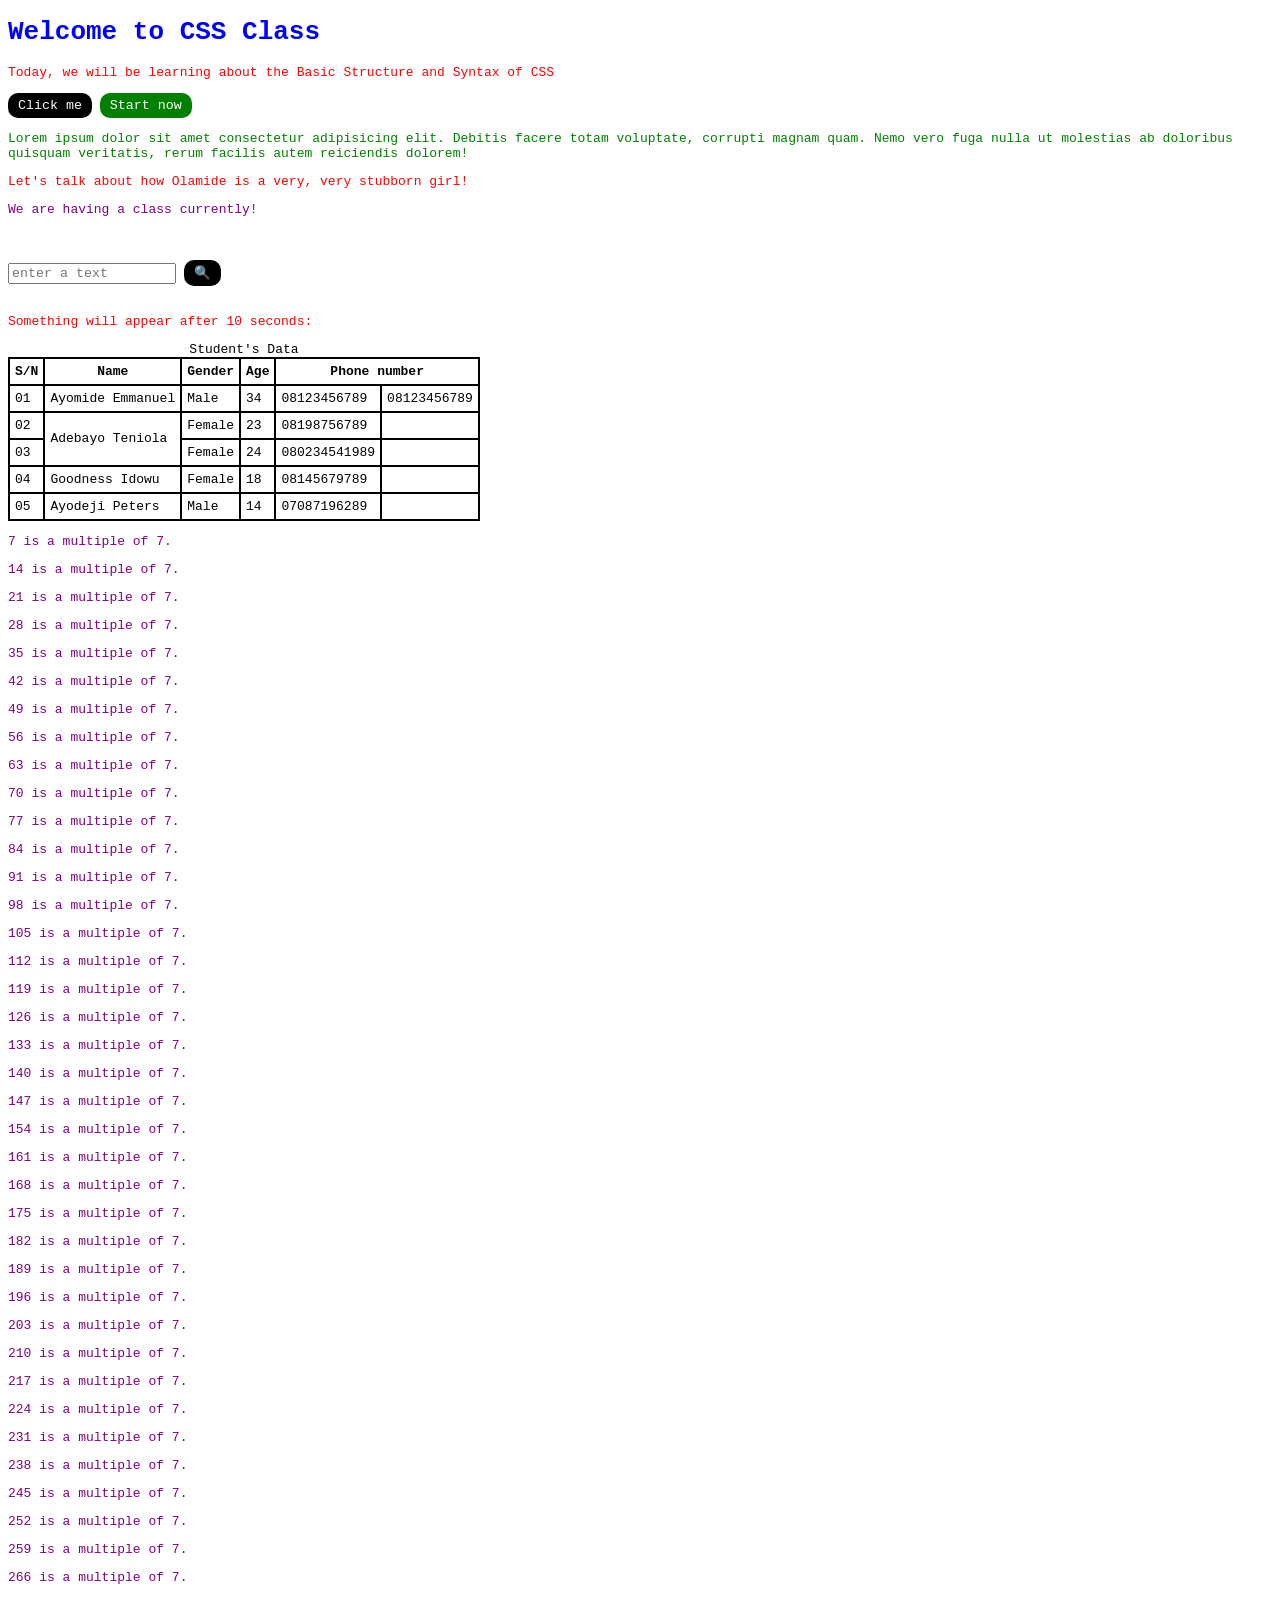
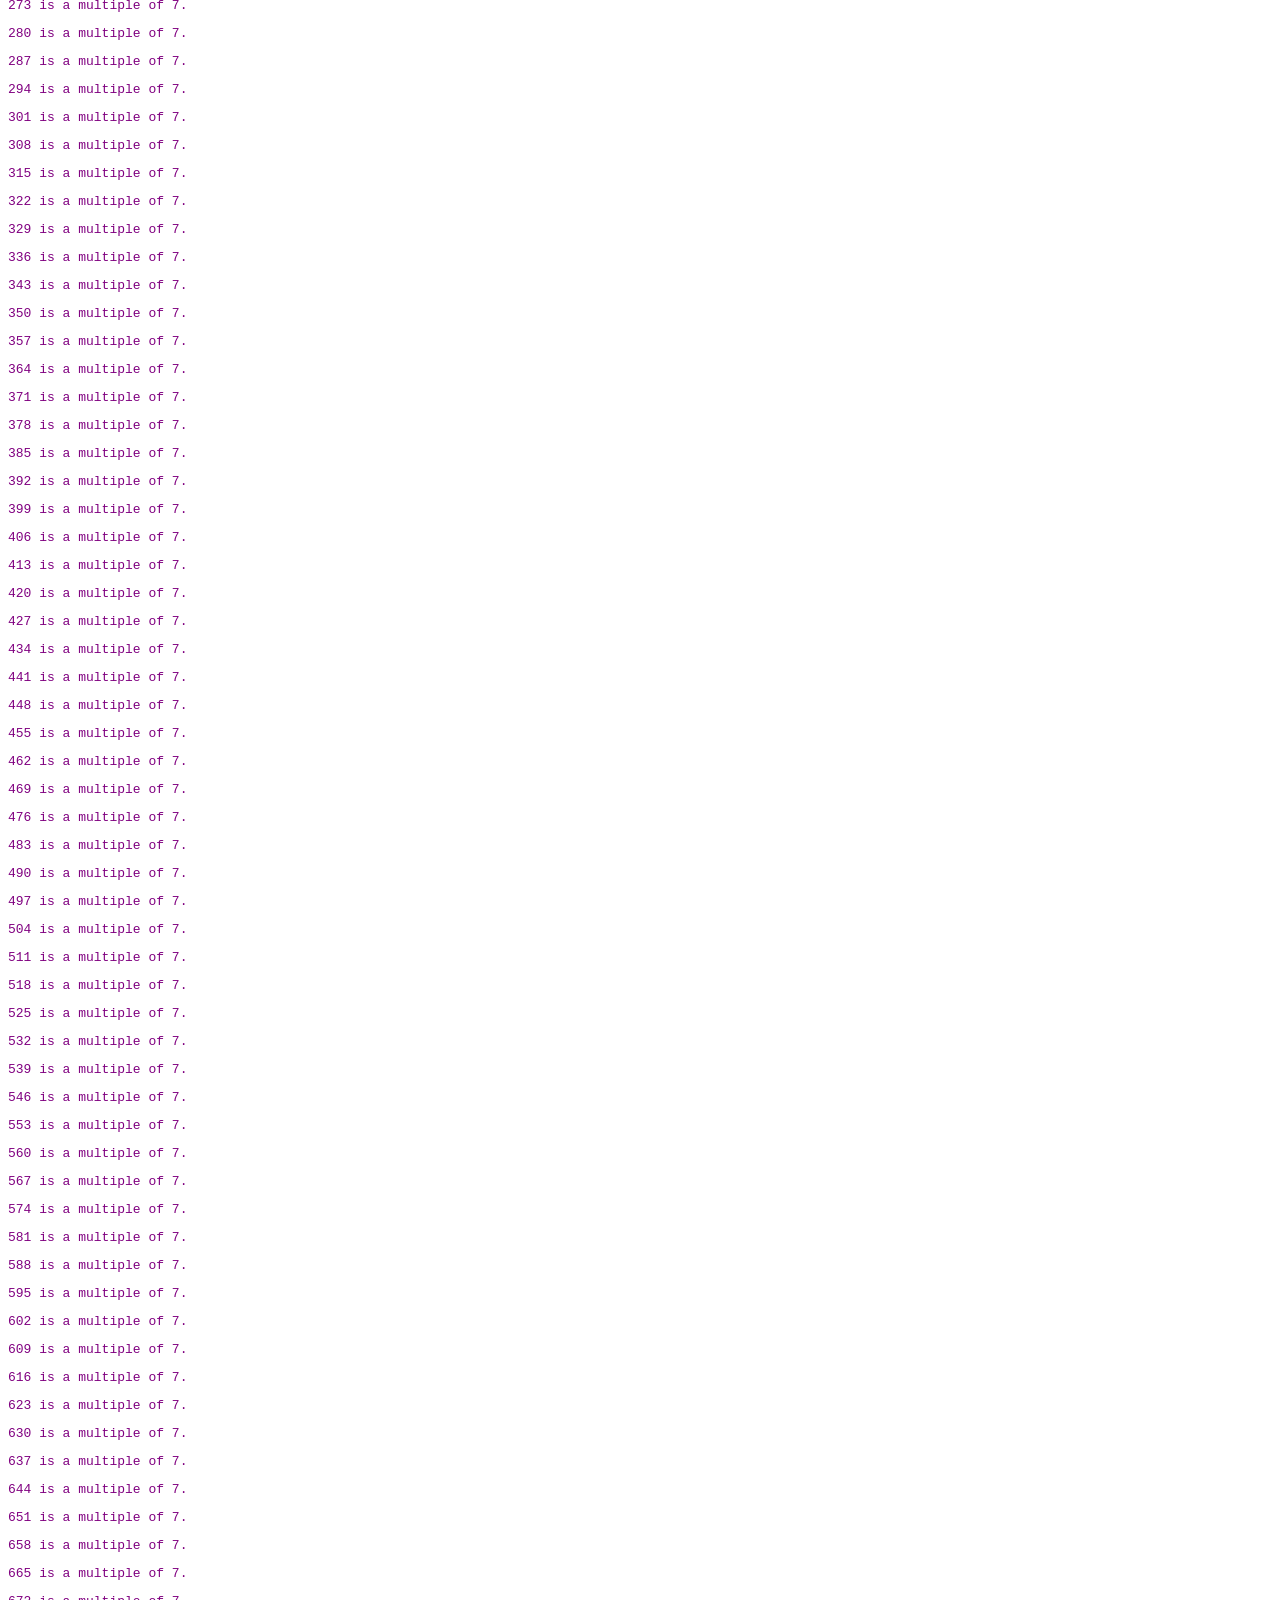
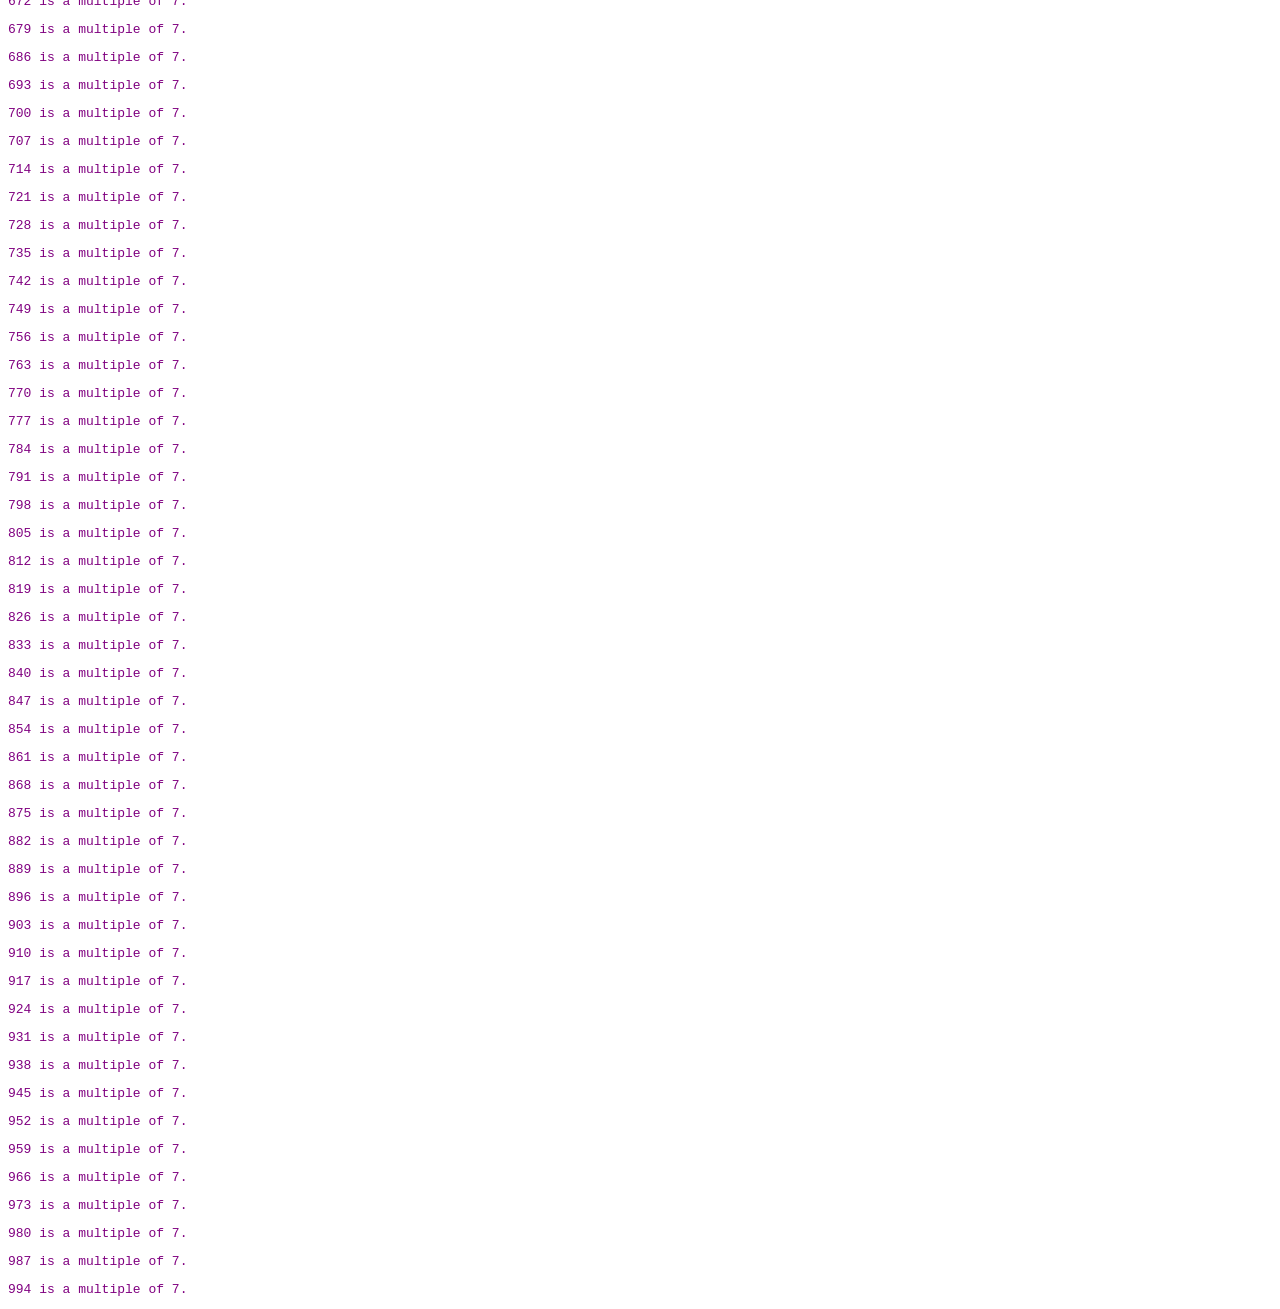
<file: index.html>
<!DOCTYPE html>
<html lang="en">
<head>
    <meta charset="UTF-8">
    <meta name="viewport" content="width=device-width, initial-scale=1.0">
    <title>CSS</title>
    <!-- Internal CSS -->
    <style>
        p {
            color: red;
        }
    </style>

    <!-- External CSS -->
    <link rel="stylesheet" href="style.css">
    
</head>
<body>
    <!-- Inline CSS -->
    <h1 style="color: blue;">Welcome to CSS Class</h1>

    <p>Today, we will be learning about the Basic Structure and Syntax of CSS</p>

    <button type="button">Click me</button>

    <button type="button" id="start">Start now</button>

    <p class="lorem dummy">Lorem ipsum dolor sit amet consectetur adipisicing elit. Debitis facere totam voluptate, corrupti magnam quam. Nemo vero fuga nulla ut molestias ab doloribus quisquam veritatis, rerum facilis autem reiciendis dolorem!</p>

    <p class="talk">Let's talk about how Olamide is a very, very stubborn girl!</p>

    <!-- wrapper -->
    <div>
        <p>We are having a class currently!</p>
    </div>

    <br><br>
    
    <input type="text" name="" id="text" placeholder="enter a text">
    <button type="button" id="btn">🔍</button>
    
    <br><br>

    <p>Something will appear after 10 seconds: <span id="appear"></span></p>

    <script>
        const appear = document.getElementById("appear");

        setTimeout(() => {
            appear.textContent = "It is already 10 seconds"
        }, 10000)
    </script>


    <!-- HTML Table -->
    <table> 
        <caption>Student's Data</caption>

        <!-- Heading -->
        <tr>
            <th>S/N</th>
            <th>Name</th>
            <th>Gender</th>
            <th>Age</th>
            <th colspan="2">Phone number</th>
        </tr>

        <!-- First student -->
        <tr>
            <td>01</td>
            <td>Ayomide Emmanuel</td>
            <td>Male</td>
            <td>34</td>
            <td>08123456789</td>
            <td>08123456789</td>
        </tr>

        <!-- Second student -->
        <tr>
            <td>02</td>
            <td rowspan="2">Adebayo Teniola</td>
            <td>Female</td>
            <td>23</td>
            <td>08198756789</td>
        </tr>
        
        <!-- Third student -->
        <tr>
            <td>03</td>
            <!-- <td>Paulina Yetunde</td> -->
            <td>Female</td>
            <td>24</td>
            <td>080234541989</td>
        </tr>

        <!-- Fourth student -->
        <tr>
            <td>04</td>
            <td>Goodness Idowu</td>
            <td>Female</td>
            <td>18</td>
            <td>08145679789</td>
        </tr>

        <!-- Fifth student -->
        <tr>
            <td>05</td>
            <td>Ayodeji Peters</td>
            <td>Male</td>
            <td>14</td>
            <td>07087196289</td>
        </tr>
        
    </table>

    <div id="loop-container">
        
    </div>


    <script src="script.js"></script>
</body>
</html>
</file>
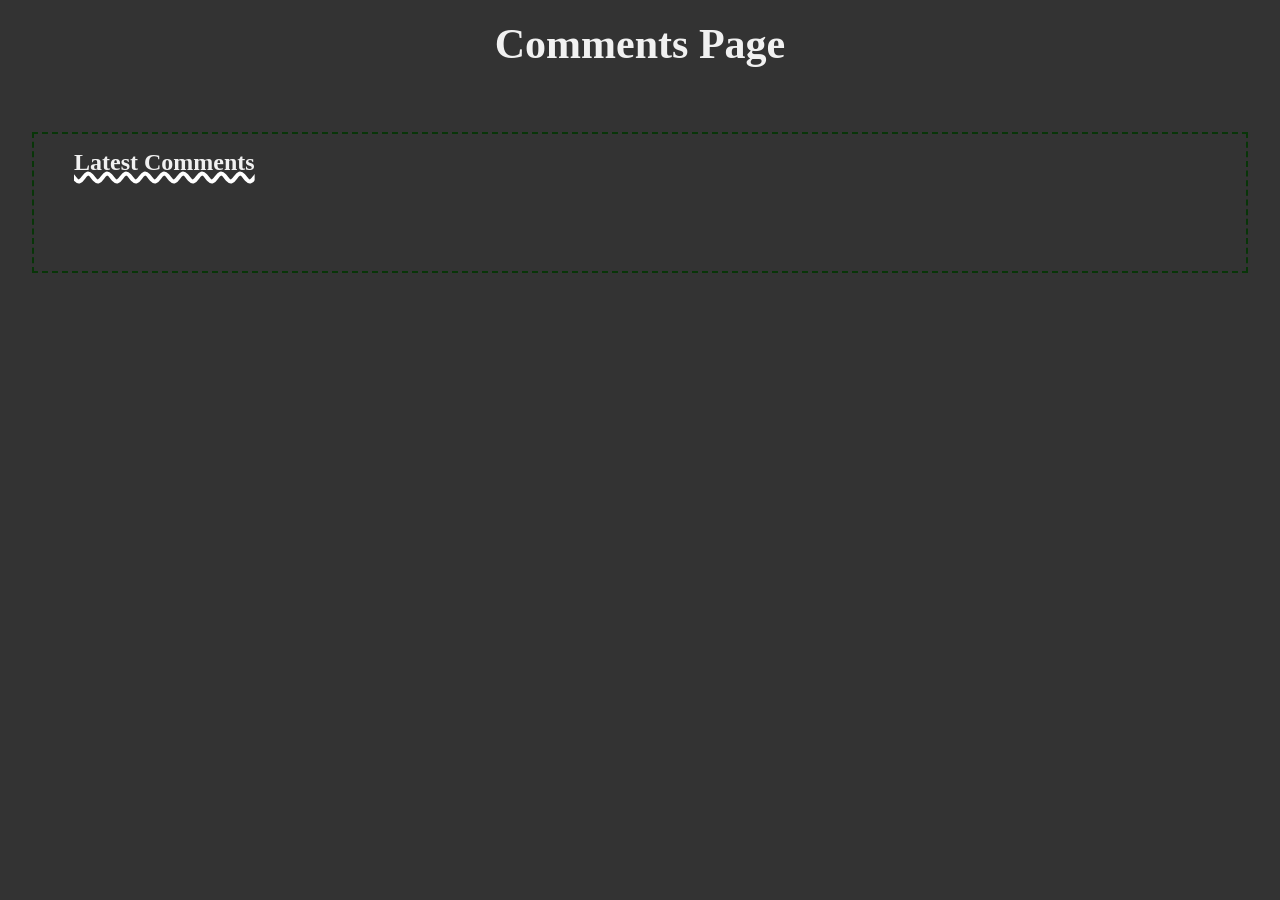
<file: comments.html>
<!DOCTYPE html>
<html lang="en">
<head>
    <meta charset="UTF-8">
    <meta name="viewport" content="width=device-width, initial-scale=1.0">
    <title>Comments</title>
    <link rel="stylesheet" href="comments.css">
</head>
<body>
    <h1>Comments Page</h1>

    <div class="comment-section">
        <h2>Latest Comments</h2>

        <div class="comments-wrapper" id="commentsWrapper">
        </div>
    </div>

    <script src="comments.js"></script>
</body>
</html>
</file>
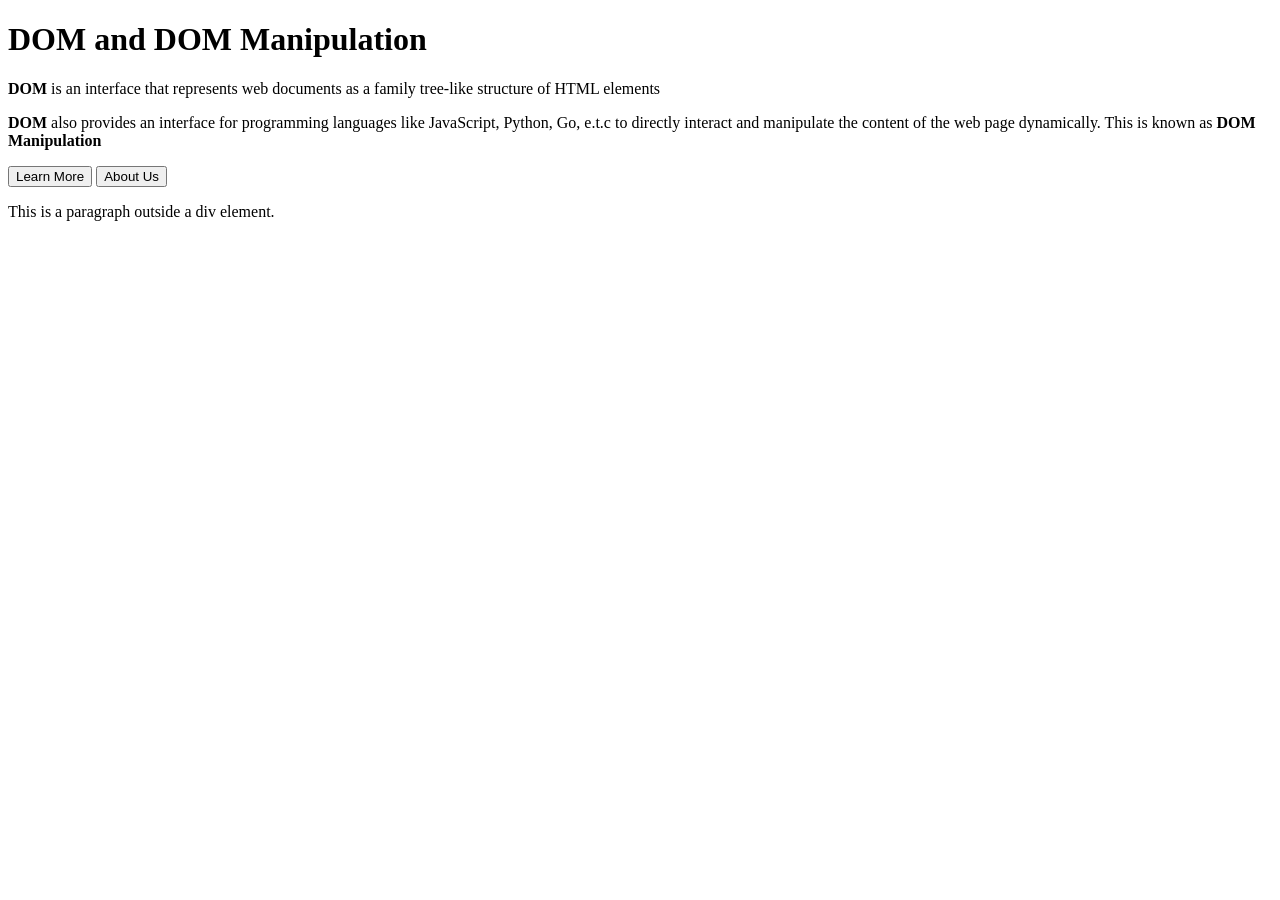
<file: dom.html>
<!DOCTYPE html>
<html lang="en">
<head>
    <meta charset="UTF-8">
    <meta name="viewport" content="width=device-width, initial-scale=1.0">
    <title>DOM and DOM Manipulation</title>
</head>
<body>
    <div class="wrapper">
        <h1 class="heading" id="heading">DOM and DOM Manipulation</h1>
        <p class="tagline" id="tagline"><strong class="keyword">DOM</strong> is an interface that represents web documents as a family tree-like structure of HTML elements</p>
        <p class="content"><strong class="keyword">DOM</strong> also provides an interface for programming languages like JavaScript, Python, Go, e.t.c to directly interact and manipulate the content of the web page dynamically. This is known as <strong>DOM Manipulation</strong></p>

        <div class="cta">
            <button type="button">Learn More</button>
            <button type="button">About Us</button>
        </div>
    </div>

    <p>This is a paragraph outside a div element.</p>

    <script src="dom.js"></script>
</body>
</html>
</file>
<file: style.css>
/* 
    Basic Structure and Syntax of CSS 
        1. Selector - pick an element or elements
        2. Declaration Block - defined by curly braces. Declaration(s) - property - value
*/

/* 
    Selectors
        1. Universal Selector - selects every on the web page *
        2. Element Selector - selects element(s) by their name tagname
        3. Class Selector - selects element(s) by their class name .
        4. Id Selector - selects an element by id name #
        5. Descendant Selector - selects element(s) by their ancestor
        
*/

/* Universal Selector */
* {
    font-family: monospace;
}

/* Element Selector */
button {
    border: none;
    background-color: black;
    color: white;
    padding: 5px 10px;
    border-radius: 10px;
}

/* Class Selector */
.lorem {
    color: green;
}
/* Isla - Olammy - Midex */
/* Id Selector */
#start {
    background-color: green;
}

/* Descendant Selector */
div p {
    color: purple;
}

table, tr, th, td {
    border: 2px solid black;
    padding: 5px;
    border-collapse: collapse;
}
</file>
<file: comments.css>
* {
    padding: 0;
    margin: 0;
    box-sizing: border-box;
}

body {
    background-color: #333;
    color: #f1f1f1;
}

h1 {
    font-size: 42px;
    text-align: center;
    margin-top: 20px;
    font-family: Georgia, 'Times New Roman', Times, serif;
}

div.comment-section {
    margin: 4rem auto;
    padding: 15px 40px;
    width: 95vw;
    border: 2px dashed #083508;
}

div.comment-section h2 {
    text-decoration: 4px wavy underline white;
}

div.comments-wrapper {
    margin: 40px 0;
    display: grid;
    grid-template-columns: repeat(auto-fill, minmax(400px, 1fr));
    gap: 10px;

}

div.comment-card {
    background-color: #f1f1f1;
    color: black;
    border-radius: 20px;
    padding: 10px 20px;
    display: flex;
    flex-direction: column;
    gap: 5px;
    box-shadow: 5px 2px 2px #083508;
}

h3.comment-name {
    color: #083508;
}
p.comment-email {
    font-style: italic;
}
</file>
